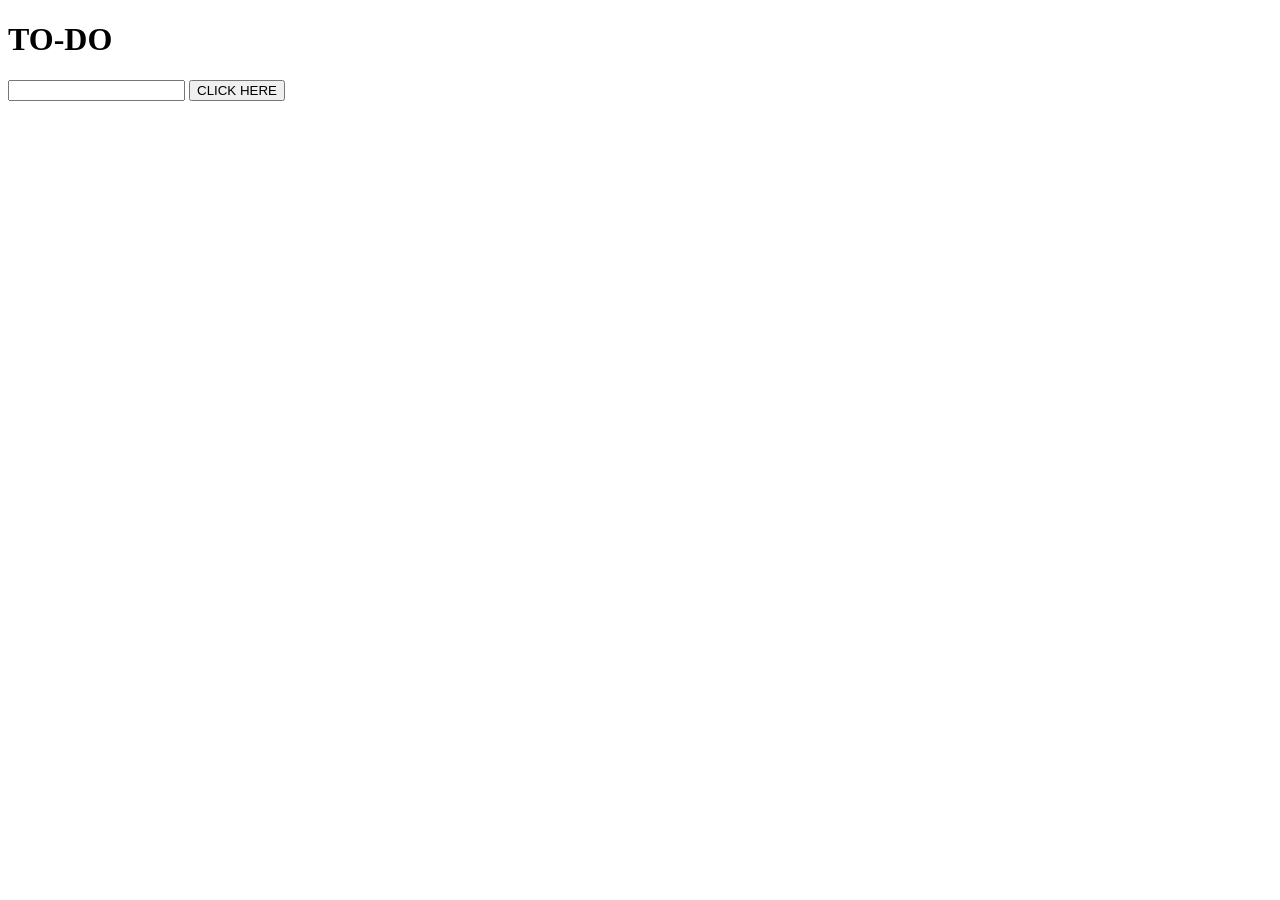
<file: TODO/index.html>
<!DOCTYPE html>
<html>

<head>
    <title>TODO</title>
</head>

<body>

    <h1>TO-DO</h1>

    <input type="text" id="t1">
    <a href="view.html">
        <button onclick="abc()">CLICK HERE</button>
    </a>

    <script>
        function abc() {
            var x = document.getElementById("t1").value;
            var data = localStorage.getItem("tasks");
            var arr = [];
            arr = JSON.parse(data);
            arr.push(x);
            localStorage.setItem("tasks", JSON.stringify(arr));
        }
    </script>

</body>

</html>
</file>
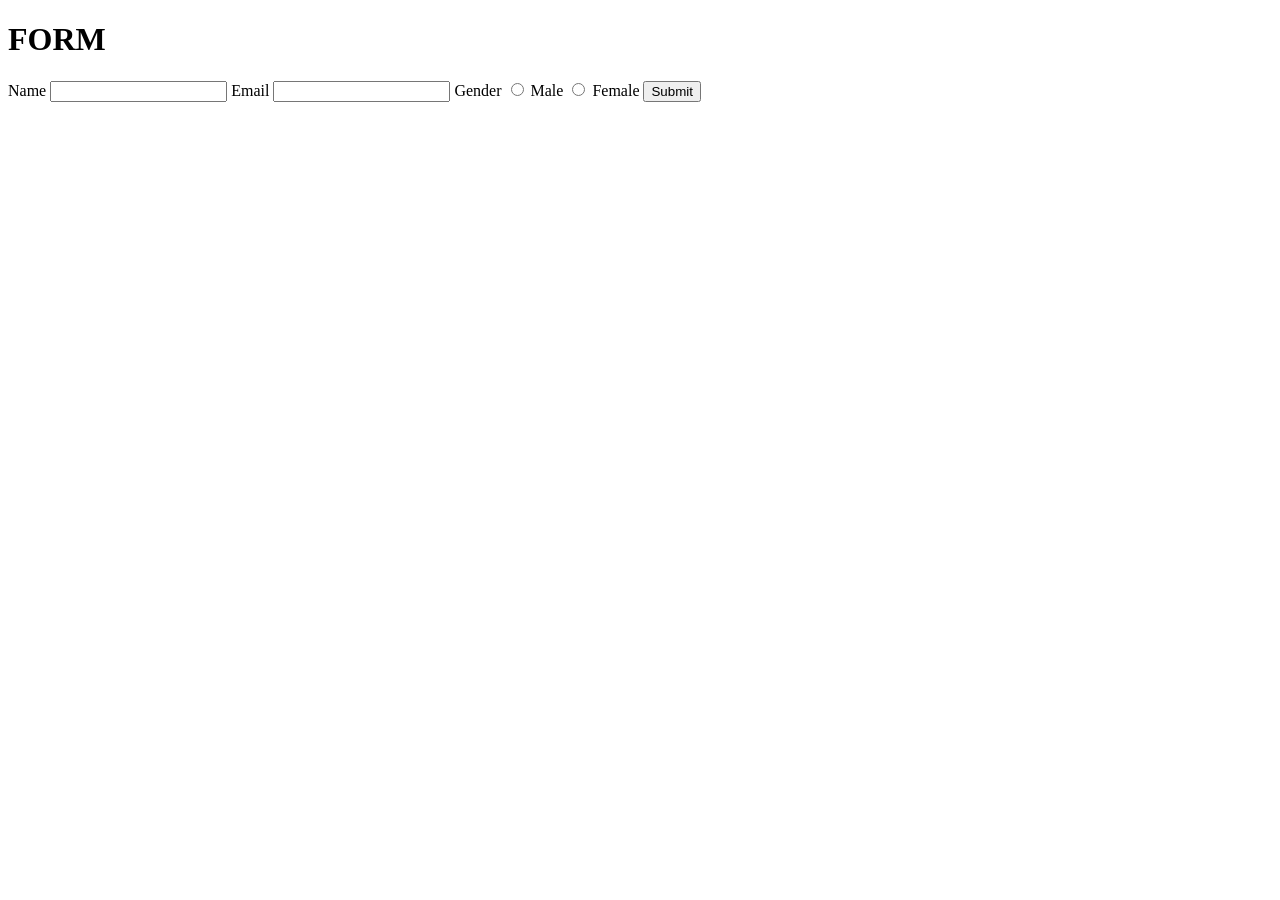
<file: Javascript_Training/demo1.html>
<!DOCTYPE html>
<html lang="en">

<head>
    <meta charset="UTF-8">
    <meta name="viewport" content="width=device-width, initial-scale=1.0">
    <title>Document</title>
</head>

<body>
    <h1>FORM</h1>
    <form action="" id="form">

        <label for="name">Name</label>
        <input type="text" id="name" name="name">

        <label for="email">Email</label>
        <input type="email" id="email" name="email">

        <label for="gender">Gender</label>
        <input type="radio" id="male" name="gender" value="male">
        <label for="male">Male</label>
        <input type="radio" id="female" name="gender" value="female">
        <label for="female">Female</label>

        <button type="button" onclick="submitForm()">Submit</button>
    </form>
    <script src="script1.js"></script>
</body>

</html>
</file>
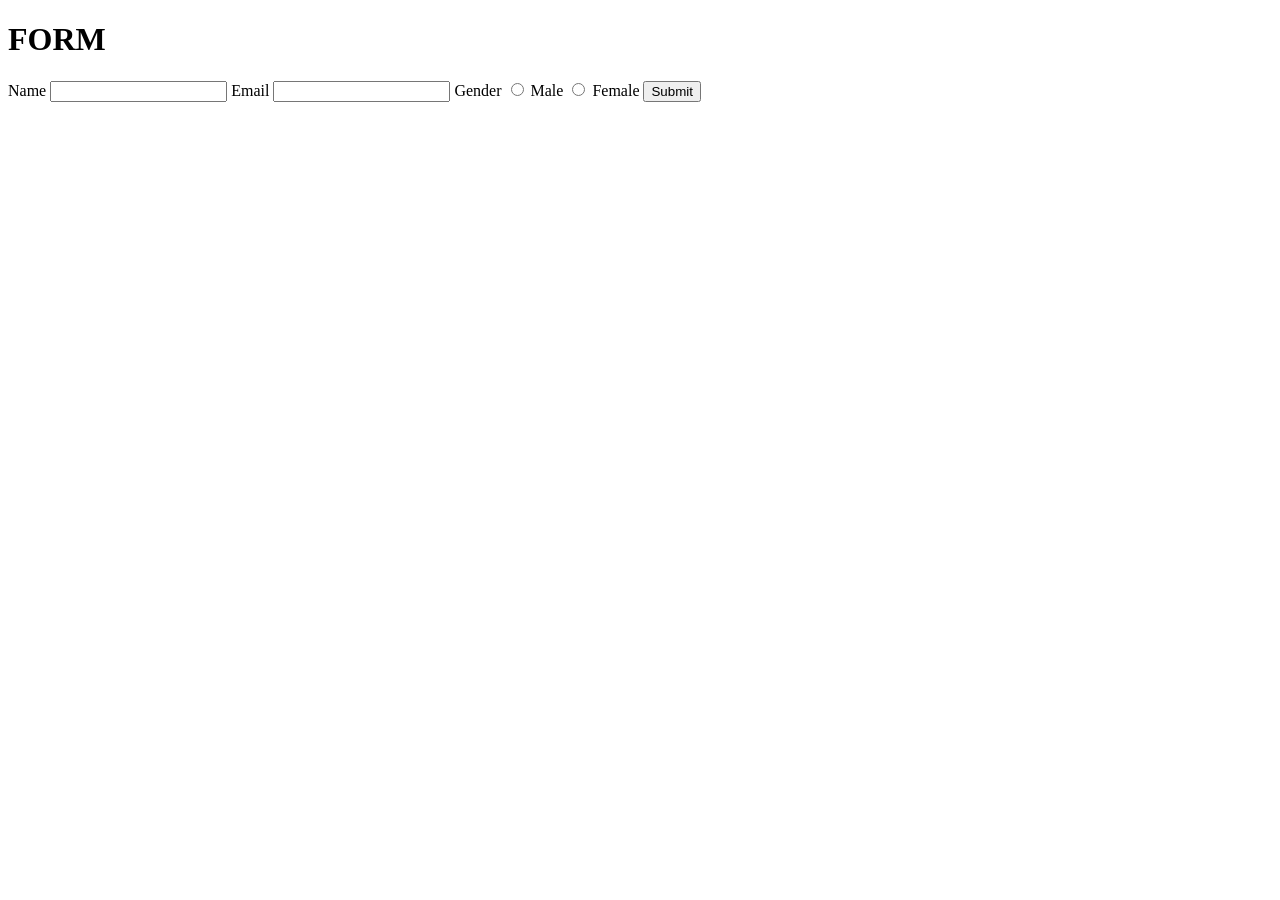
<file: Javascript_Training/Form.html>
<!DOCTYPE html>
<html lang="en">

<head>
    <meta charset="UTF-8">
    <meta name="viewport" content="width=device-width, initial-scale=1.0">
    <title>Document</title>
</head>

<body>
    <h1>FORM</h1>
    <form action="" id="form">

        <label for="name">Name</label>
        <input type="text" id="name" name="name">

        <label for="email">Email</label>
        <input type="email" id="email" name="email">

        <label for="gender">Gender</label>
        <input type="radio" id="male" name="gender" value="male">
        <label for="male">Male</label>
        <input type="radio" id="female" name="gender" value="female">
        <label for="female">Female</label>

        <button type="button" onclick="submitForm()">Submit</button>
    </form>
    <script src="script1.js"></script>
</body>

</html>
</file>
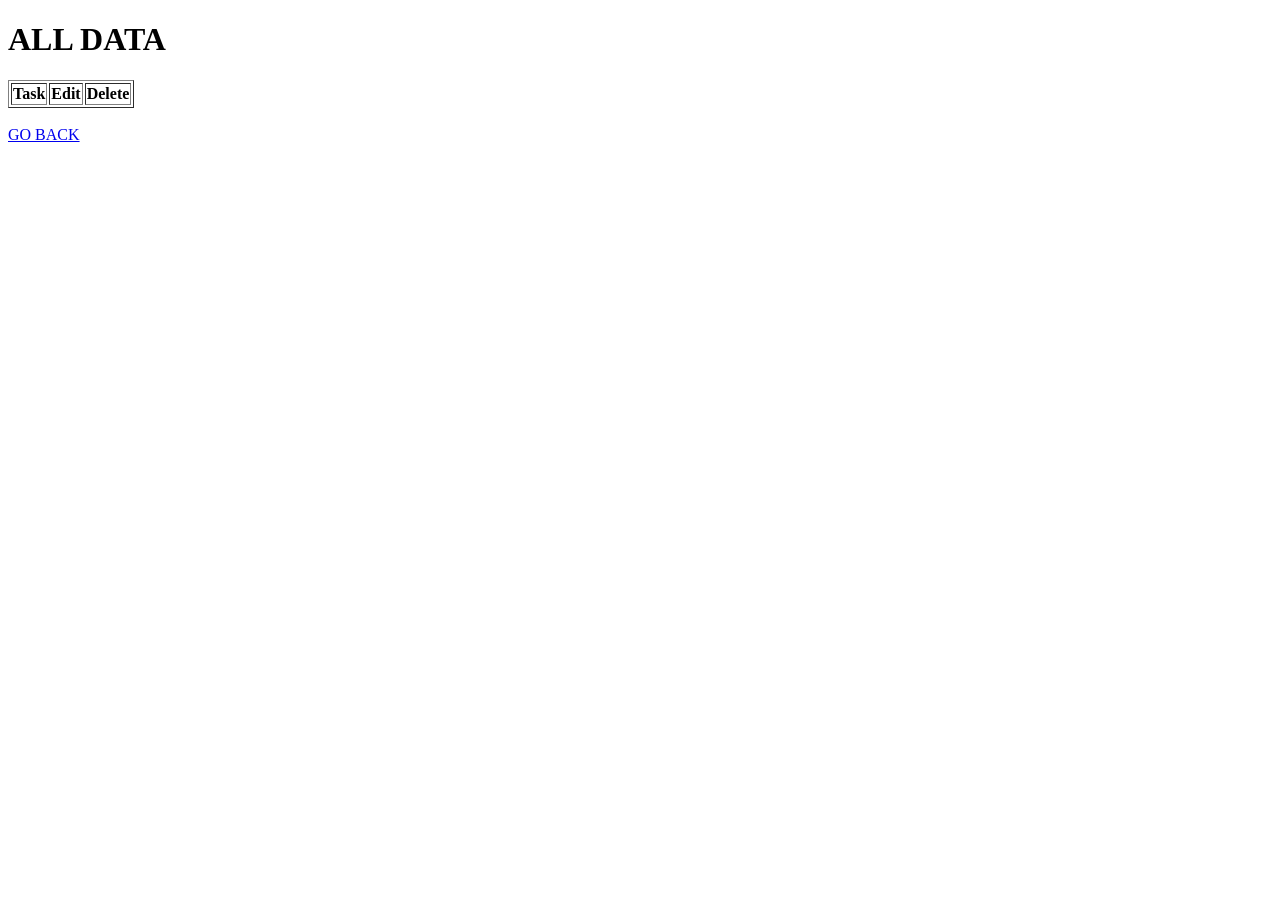
<file: TODO/view.html>
<!DOCTYPE html>
<html>

<head>
    <title>VIEW ALL</title>
</head>

<body onload="show()">

    <h1>ALL DATA</h1>

    <table border="1" id="tab">
        <tr>
            <th>Task</th>
            <th>Edit</th>
            <th>Delete</th>
        </tr>
    </table>

    <br>
    <a href="index.html">GO BACK</a>

    <script>
        function show() {
            var data = localStorage.getItem("tasks");
            var table = document.getElementById("tab");

            if (data != null) {
                var arr = JSON.parse(data);
                for (var i = 0; i < arr.length; i++) {
                    var row = table.insertRow();
                    var cell1 = row.insertCell(0);
                    var cell2 = row.insertCell(1);
                    var cell3 = row.insertCell(2);

                    cell1.innerHTML = arr[i];
                    cell2.innerHTML = "<button onclick='edit(" + i + ")'>edit</button>";
                    cell3.innerHTML = "<button onclick='del(" + i + ")'>delete</button>";
                }
            }
        }

        function del(index) {
            var data = JSON.parse(localStorage.getItem("tasks"));
            data.splice(index, 1);
            localStorage.setItem("tasks", JSON.stringify(data));
            location.reload();
        }

        function edit(index) {
            var data = JSON.parse(localStorage.getItem("tasks"));
            var newVal = prompt("enter new value", data[index]);
            if (newVal != null) {
                data[index] = newVal;
                localStorage.setItem("tasks", JSON.stringify(data));
                location.reload();
            }
        }
    </script>

</body>

</html>
</file>
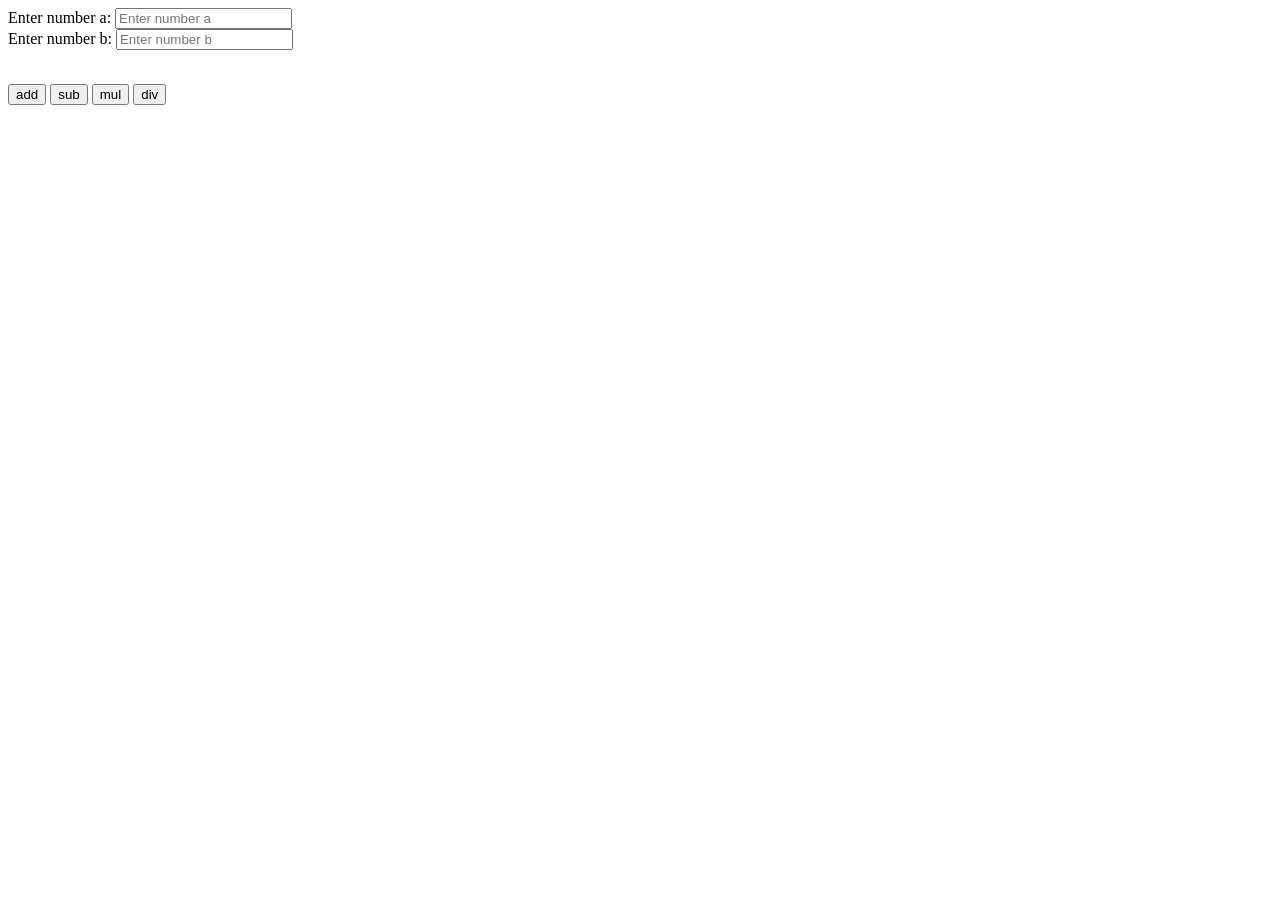
<file: Javascript_Training/Calculator/Calculator.html>
<!DOCTYPE html>
<html lang="en">

<head>
    <meta charset="UTF-8">
    <meta name="viewport" content="width=device-width, initial-scale=1.0">
    <title>Document</title>
    <script>
        function add() {
            var a = document.getElementsByName("text1")[0].value;
            var b = document.getElementsByName("text2")[0].value;
            if (isNaN(a) || isNaN(b)) {
                alert("Please enter valid numbers.")
            }
            else if (!a || !b) {
                alert("Please enter number.")
            }
            else {
                var ans = parseInt(a) + parseInt(b);
                ans = ans.toFixed(4);
                document.getElementById("result").innerText = ans
            }
        }
        function sub() {
            var a = document.getElementsByName("text1")[0].value;
            var b = document.getElementsByName("text2")[0].value;
            if (isNaN(a) || isNaN(b)) {
                alert("Please enter valid numbers.")
            }
            else if (!a || !b) {
                alert("Please enter number.")
            }
            else {
                var ans = parseInt(a) - parseInt(b);
                ans = ans.toFixed(4);
                document.getElementById("result").innerText = ans
            }
        }
        function mul() {
            var a = document.getElementsByName("text1")[0].value;
            var b = document.getElementsByName("text2")[0].value;
            if (isNaN(a) || isNaN(b)) {
                alert("Please enter valid numbers.")
            }
            else if (!a || !b) {
                alert("Please enter number.")
            }
            else {
                var ans = parseInt(a) * parseInt(b);
                ans = ans.toFixed(4);
                document.getElementById("result").innerText = ans
            }
        }
        function div() {
            var a = document.getElementsByName("text1")[0].value;
            var b = document.getElementsByName("text2")[0].value;
            if (isNaN(a) || isNaN(b)) {
                alert("Please enter valid numbers.")
            }
            else if (!a || !b) {
                alert("Please enter number.")
            }
            else {
                if (b == 0) {
                    alert("Can't divide by 0");
                }
                else {
                    var ans = parseInt(a) / parseInt(b);
                    ans = ans.toFixed(4);
                    document.getElementById("result").innerText = ans
                }
            }
        }
    </script>
</head>

<body>
    <form id="myform">
        Enter number a: <input type="text" name="text1" placeholder="Enter number a" />
        <br />
        Enter number b: <input type="text" name="text2" placeholder="Enter number b" />
        <br />
        <p id="result"></p>
        <br />
        <input type="button" value="add" onclick="add()">
        <input type="button" value="sub" onclick="sub()">
        <input type="button" value="mul" onclick="mul()">
        <input type="button" value="div" onclick="div()">
    </form>
</body>

</html>
</file>
